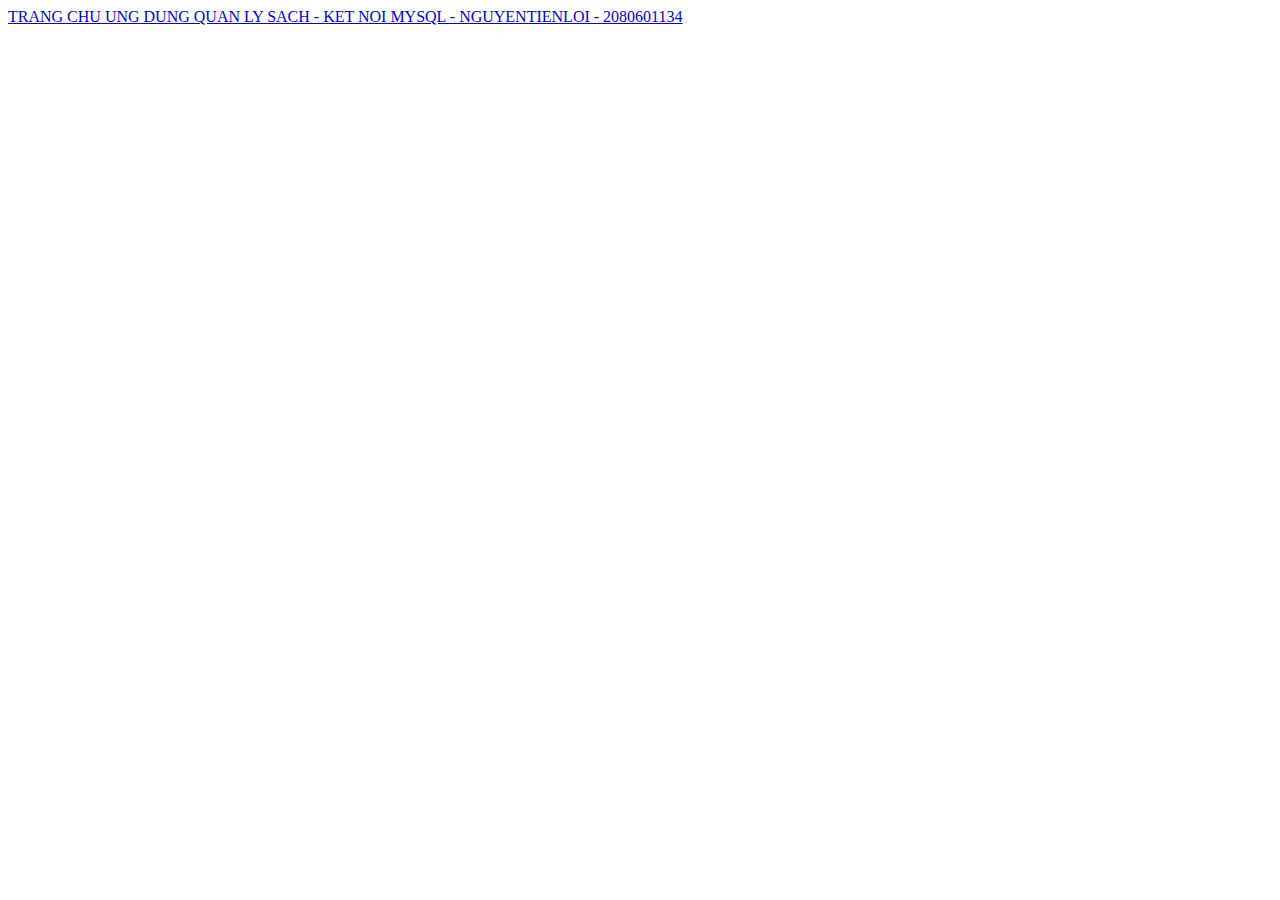
<file: src/main/resources/templates/home/index.html>
<!DOCTYPE html>
<html xmlns:th="http://www.thymeleaf.org">
<head>
    <meta charset="UTF-8">
    <title>UNG DUNG QUAN LY SACH</title>
    <th:block th:replace="layout :: link-css"></th:block>
</head>
<body>
<th:block th:replace="layout :: header"></th:block>
<div class="container">
    <nav class="navbar navbar-light bg-light">
        <div class="container-fluid">
            <a class="navbar-brand" href="#">
                TRANG CHU UNG DUNG QUAN LY SACH - KET NOI MYSQL - NGUYENTIENLOI - 2080601134
            </a>
        </div>
    </nav>
</div>
<th:block th:replace="layout :: footer"></th:block>
</body>
</html>
</file>
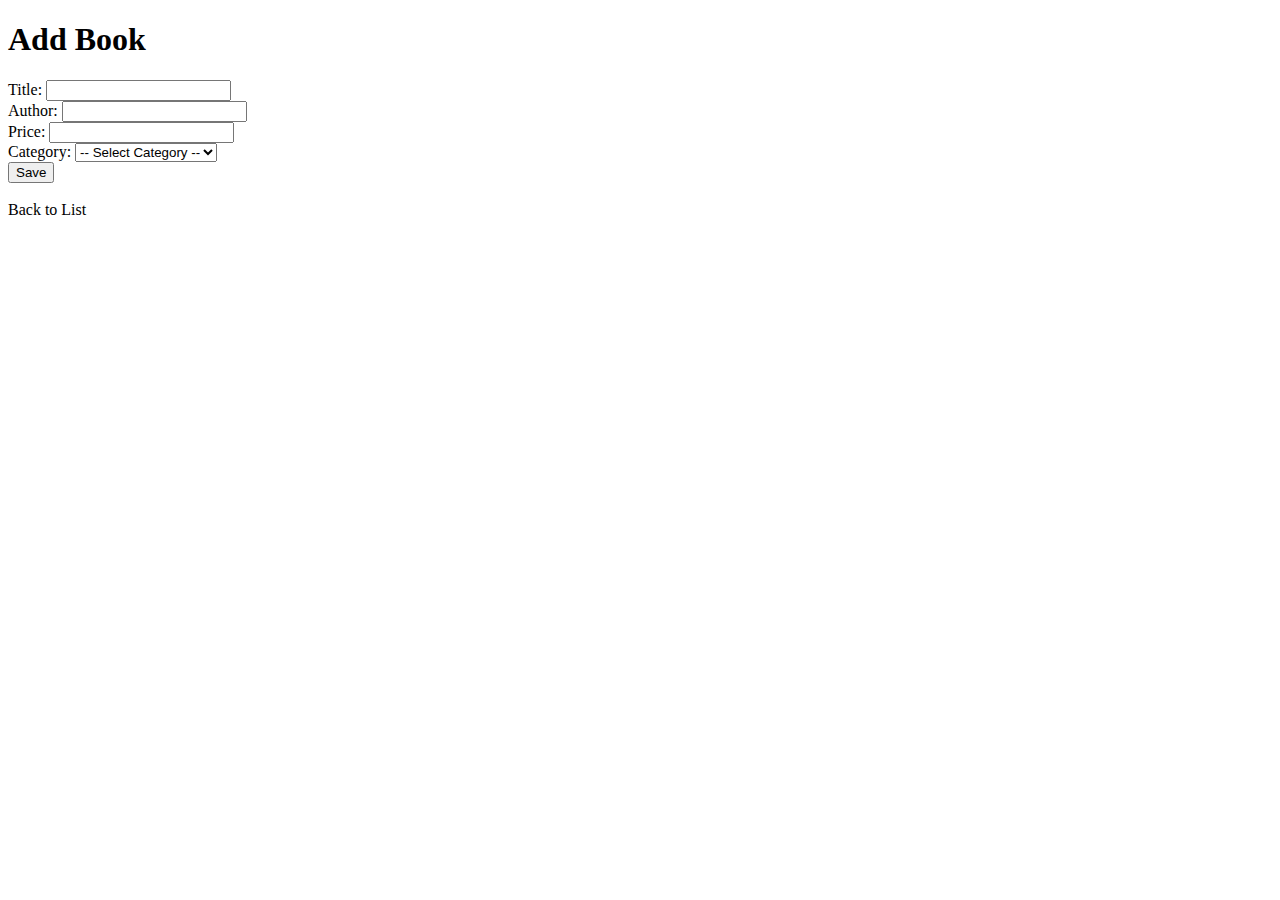
<file: src/main/resources/templates/book/add.html>
<!DOCTYPE html>
<html xmlns:th="http://www.thyneleaf.org">
<head>
    <meta charset="UTF-8">
    <th:block th:replace="layout :: link-css"></th:block>
    <title>Add Book</title>
</head>
<body>
<th:block th:replace="layout :: header"></th:block>
<div class="container">
    <h1>Add Book</h1>
    <form th:action="@{/book/add}" th:object="${book}" method="post">

        <div class="col-6 mb-3">
            <label class="form-label" for="title">Title:</label>
            <input class="form-control" type="text" th:field="*{title}" id="title">
            <span class="text-danger" th:if="${#fields.hasErrors('title')}" th:errors="*{title}"></span>
        </div>
        <div class="col-6 mb-3">
            <label class="form-label" for="author">Author:</label>
            <input class="form-control" type="text" th:field="*{author}" id="author">

        </div>
        <div class="col-6 mb-3">
            <label class="form-label" for="price">Price:</label>
            <input class="form-control" type="text" th:field="*{price}" id="price">
            <span class="text-danger" th:if="${#fields.hasErrors('price')}" th:errors="*{price}"></span>
        </div>
        <div class="col-6 mb-3">
            <label class="form-label" for="category">Category:</label>
            <select class="form-control" id="category" name="category.id">
                <option value="">-- Select Category --</option>
                <option th:each="category : ${categories}" th:value="${category.id}" th:text="${category.name}"></option>
            </select>
            <span class="text-danger" th:if="${#fields.hasErrors('category')}" th:errors="*{category}"></span>

        </div>
        <input type="submit" class="btn btn-primary" value="Save">

    </form>
    <br>
    <a th:href="@{/book}">Back to List</a>
</div>
<th:block th:replace="layout :: footer" ></th:block>
</body>
</html>
</file>
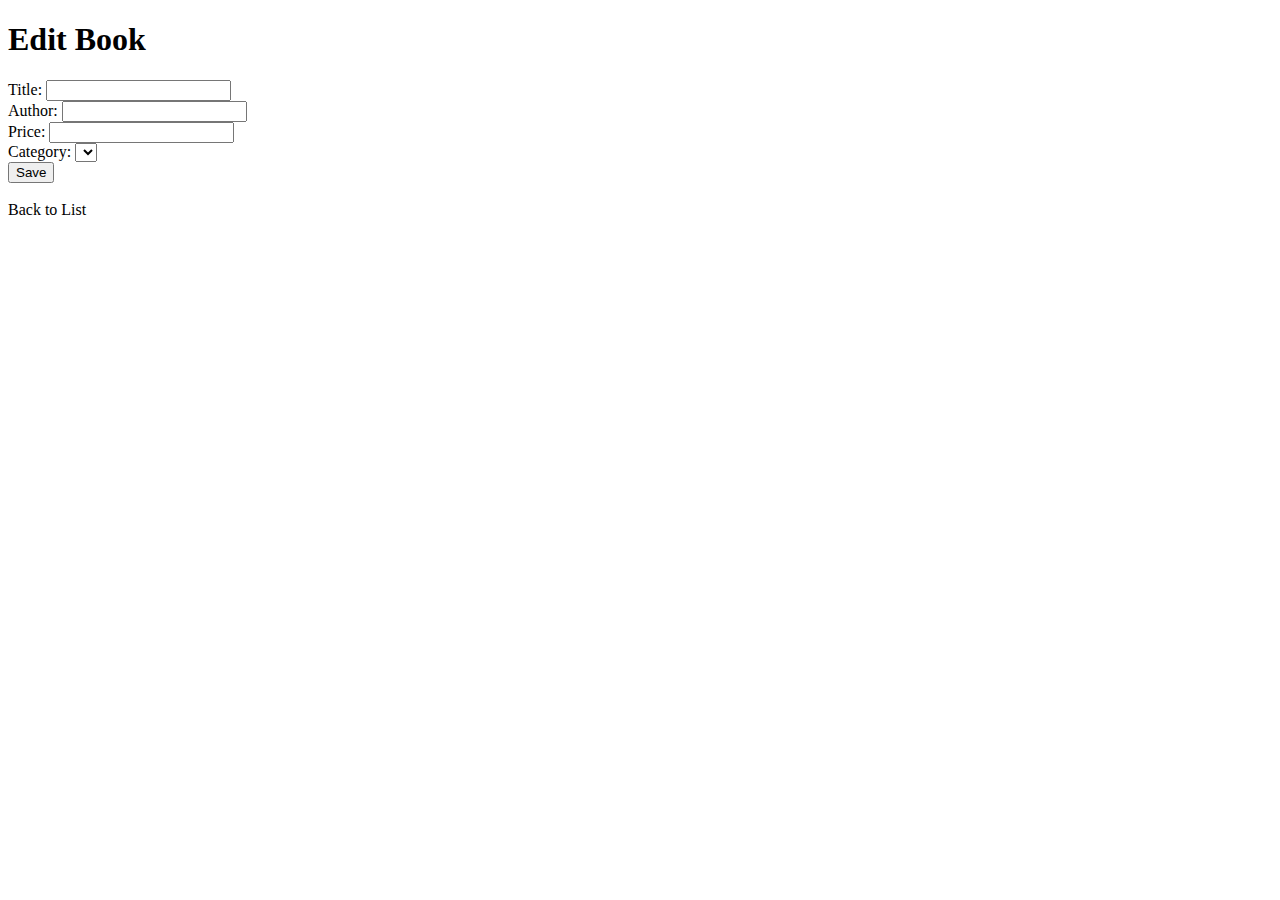
<file: src/main/resources/templates/book/edit.html>
<!DOCTYPE html>
<html xmlns:th="http://www.thyneleaf.org">
<head>
    <meta charset="UTF-8">
    <th:block th:replace="layout :: link-css"></th:block>
    <title>Edit Book</title>
</head>
<body>
<th:block th:replace="layout :: header"></th:block>
<div class="container">
    <h1>Edit Book</h1>
    <form th:action="@{/book/edit}" th:object="${book}" method="post">
        <input type="hidden" th:field="*{id}">
        <div class="col-6 mb-3">
            <label class="form-label" for="title">Title:</label>
            <input class="form-control" type="text" th:field="*{title}" id="title">
            <span class="text-danger" th:if="${#fields.hasErrors('title')}" th:errors="*{title}"></span>
        </div>
        <div class="col-6 mb-3">
            <label class="form-label" for="author">Author:</label>
            <input class="form-control" type="text" th:field="*{author}" id="author">
        </div>
        <div class="col-6 mb-3">
            <label class="form-label" for="price">Price:</label>
            <input class="form-control" type="text" th:field="*{price}" id="price">
            <span class="text-danger" th:if="${#fields.hasErrors('price')}" th:errors="*{price}"></span>
        </div>
        <div class="col-6 mb-3">
            <label class="form-label" for="category">Category:</label>
            <select class="form-control" name="category.id" id="category">

                <option th:each="category : ${categories}" th:value="${category.id}" th:text="${category.name}" th:selected="${category.id == book.category.id}"></option>
            </select>

            <span class="text-danger" th:if="${#fields.hasErrors('category.id')}" th:errors="*{category}"></span>
        </div>
        <input type="submit" value="Save">
    </form>
    <br>
    <a th:href="@{/book}">Back to List</a>
</div>
<th:block th:replace="layout :: footer"></th:block>
</body>
</html>
</file>
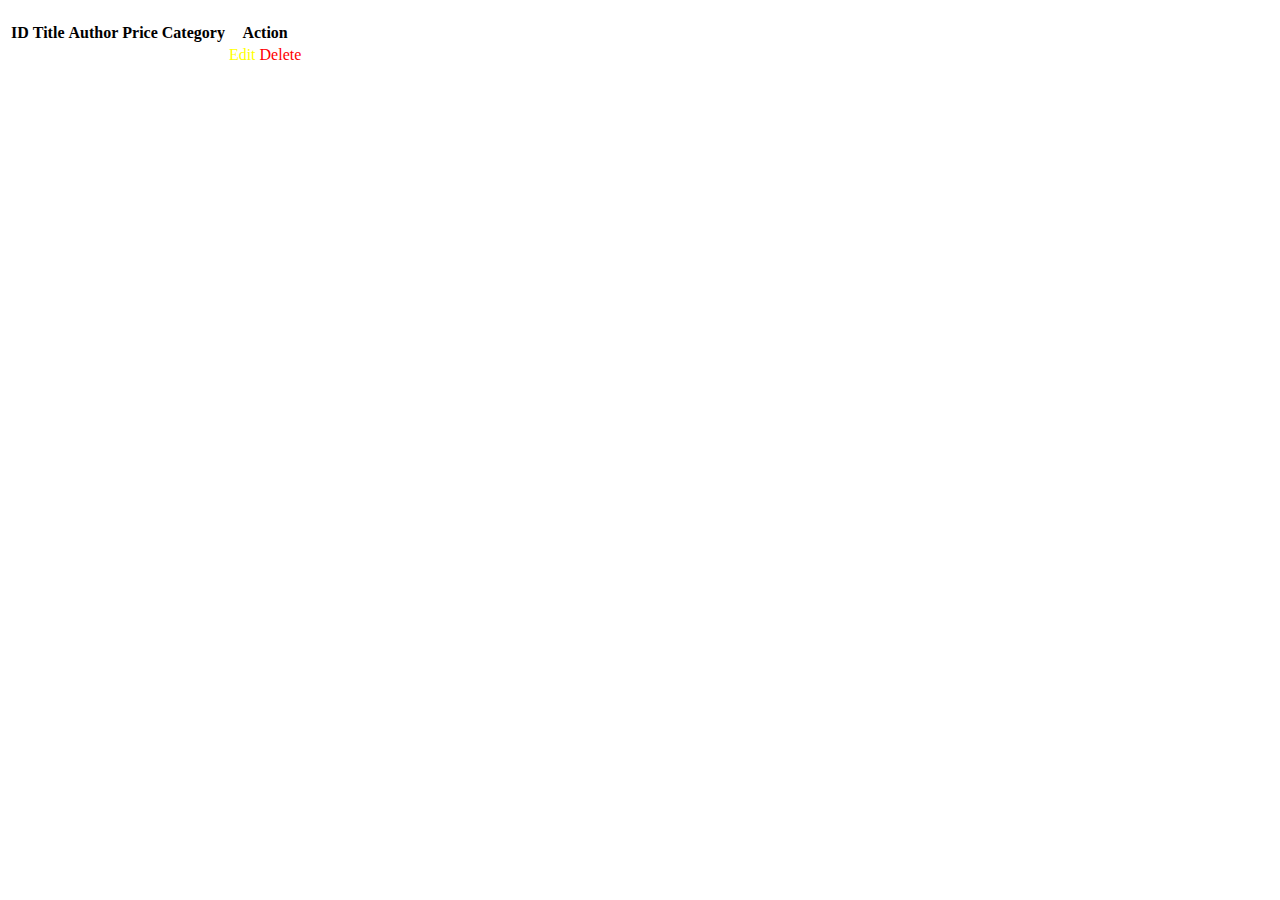
<file: src/main/resources/templates/book/list.html>
<!DOCTYPE html>
<html xmlns:th="http://www.thymeleaf.org"
      xmlns:sec="http://www.thymeleaf.org/thymeleaf-extras-springsecurity4"
      lang = "en">
<head>
    <meta charset="UTF-8">
    <title>My Book List</title>
    <th:block th:replace="layout :: link-css"></th:block>
</head>
<body>
<th:block th:replace="layout :: header"></th:block>
<div class="container">
    <h1 th:text=${title}></h1>
    <table class="table">
        <tr>
            <th>ID</th>
            <th>Title</th>
            <th>Author</th>
            <th>Price</th>
            <th>Category</th>
            <th sec:authorize="hasAnyAuthority('ADMIN')">Action</th>
        </tr>
        <tr th:each="book : ${books}">
            <td th:text="${book.id}"></td>
            <td th:text="${book.title}"></td>
            <td th:text="${book.author}"></td>
            <td th:text="${book.price} "></td>
            <td th:text="${book.category.name}"></td>

            <td sec:authorize="hasAnyAuthority('ADMIN')">
                <a style="color: yellow" th:href="@{/book/edit/{id}(id=${book.id})}" class="text-info">Edit</a>
                <a style="color: red" th:href="@{/book/delete/{id}(id=${book.id})}" onclick="deleteBook(this); return false;" class="text-danger" onsubmit="return confirm('Are you sure?')">Delete</a>
            </td>
        </tr>
    </table>
</div>

<script th:src="@{/js/jquery-3.7.0.slim.min.js}"></script>
<script th:inline="javascript">
    function deleteBook(link) {
      if (confirm('Are you sure ?')) {
        $.ajax({
          url: $(link).attr('href'),
          type: 'GET',
          success: result => {
            if (!result.success) {
              alert(result.message);
            } else {
              $(link).parent().parent().remove();
            }
          }
        })
      }
    }
 </script>



<th:block th:replace="layout :: footer"></th:block>
</body>
</html>
</file>
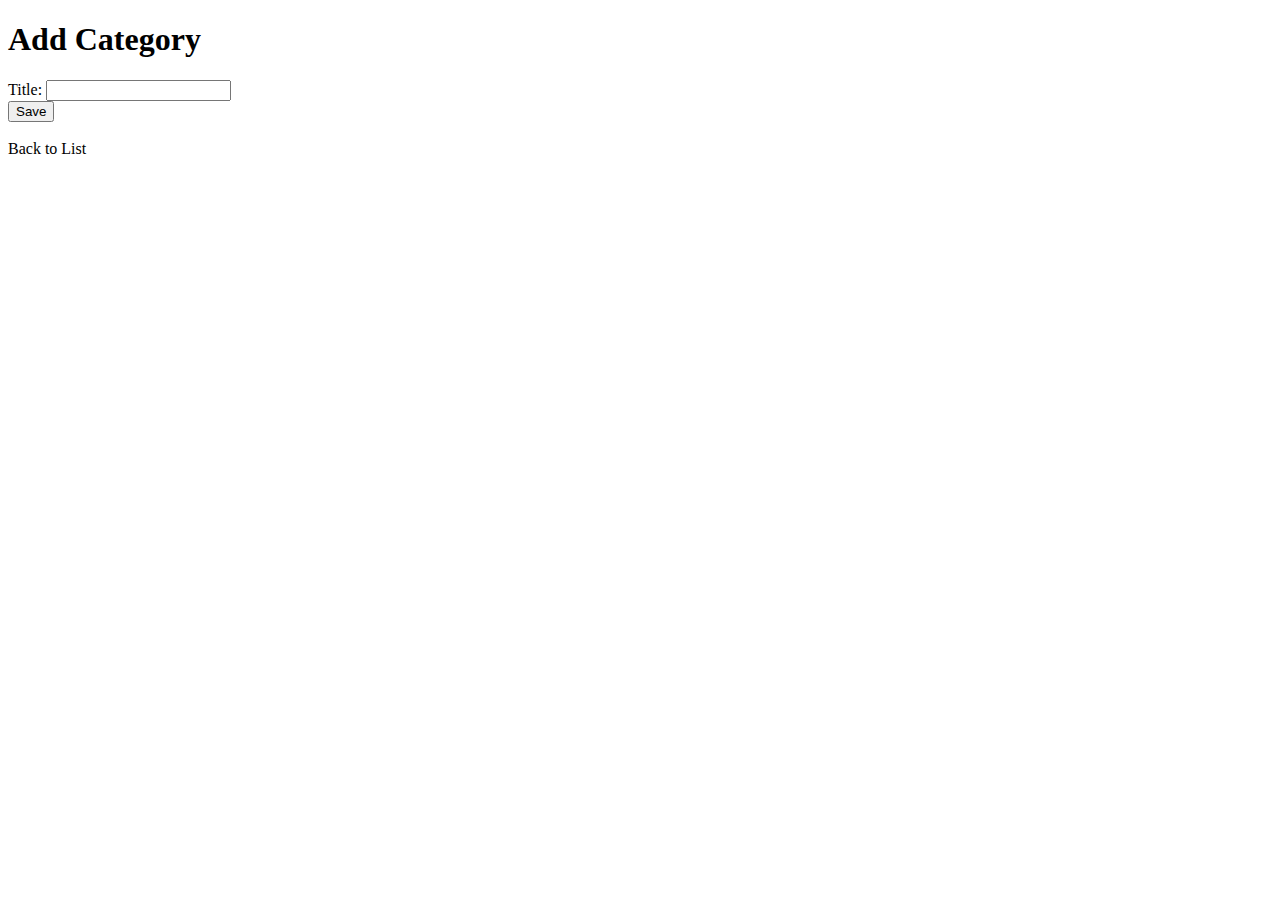
<file: src/main/resources/templates/category/add.html>
<!DOCTYPE html>
<html xmlns:th="http://www.thyneleaf.org">
<head>
    <meta charset="UTF-8">
    <th:block th:replace="layout :: link-css"></th:block>
    <title>Add Category</title>
</head>
<body>
<th:block th:replace="layout :: header"></th:block>
<div class="container">
    <h1>Add Category</h1>
    <form th:action="@{/categories/add}" th:object="${category}" method="post">

        <div class="col-6 mb-3">
            <label class="form-label" for="name">Title:</label>
            <input class="form-control" type="text" th:field="*{name}" id="name">
            <span class="text-danger" th:if="${#fields.hasErrors('name')}" th:errors="*{name}"></span>
        </div>

        <input type="submit" class="btn btn-primary" value="Save">

    </form>
    <br>
    <a th:href="@{/categories}">Back to List</a>
</div>
<th:block th:replace="layout :: footer" ></th:block>
</body>
</html>
</file>
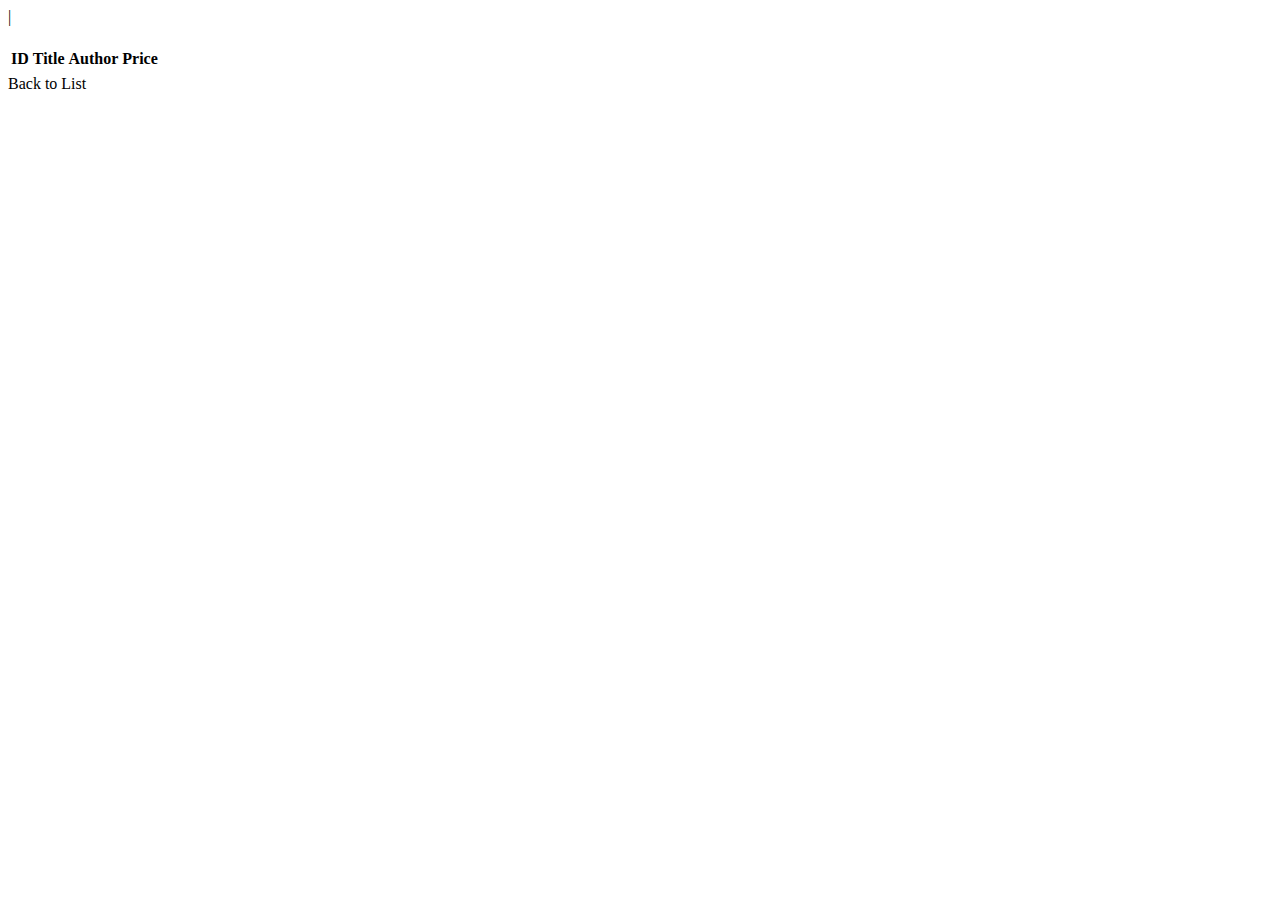
<file: src/main/resources/templates/category/details.html>
<!DOCTYPE html>
<html xmlns:th="http://www.thymeleaf.org">|
<head>
    <meta charset="UTF-8">
    <title>My Book List</title>
    <th:block th:replace="layout :: link-css"></th:block>
</head>
<body>
<th:block th:replace="layout :: header"></th:block>
<div class="container">
    <h1 th:text=${title}></h1>
    <table class="table">
        <tr>
            <th>ID</th>
            <th>Title</th>
            <th>Author</th>
            <th>Price</th>

        </tr>
        <tr th:each="book : ${list}">
            <td th:text="${book.id}"></td>
            <td th:text="${book.title}"></td>
            <td th:text="${book.author}"></td>
            <td th:text="${book.price} "></td>
        </tr>
    </table>
    <a th:href="@{/categories}">Back to List</a>
</div>
<th:block th:replace="layout :: footer"></th:block>
</body>
</html>
</file>
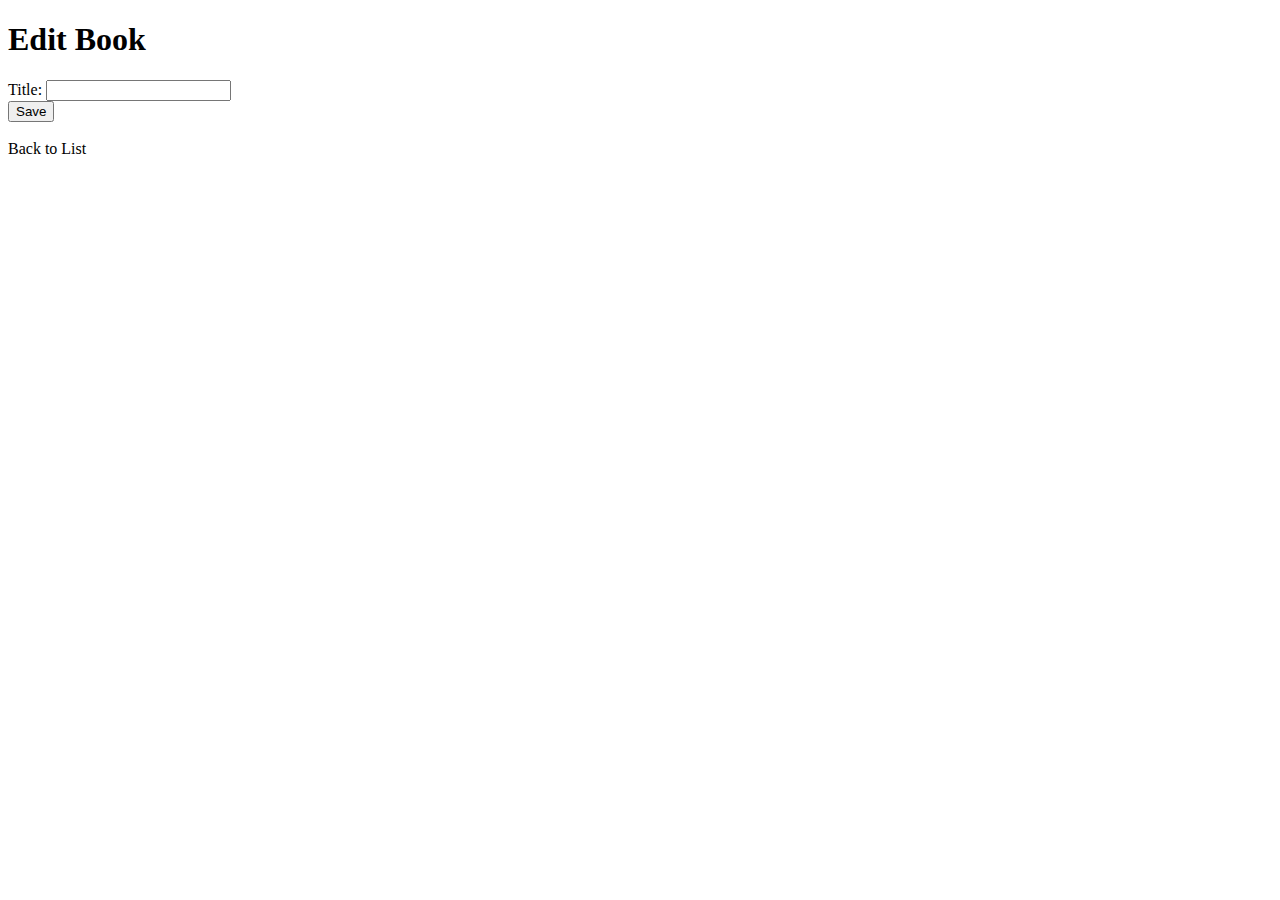
<file: src/main/resources/templates/category/edit.html>
<!DOCTYPE html>
<html xmlns:th="http://www.thyneleaf.org">
<head>
  <meta charset="UTF-8">
  <th:block th:replace="layout :: link-css"></th:block>
  <title>Edit Book</title>
</head>
<body>
<th:block th:replace="layout :: header"></th:block>
<div class="container">
  <h1>Edit Book</h1>
  <form th:action="@{/categories/edit}" th:object="${category}" method="post">
    <input type="hidden" th:field="*{id}">
    <div class="col-6 mb-3">
      <label class="form-label" for="name">Title:</label>
      <input class="form-control" type="text" th:field="*{name}" id="name">
      <span class="text-danger" th:if="${#fields.hasErrors('name')}" th:errors="*{name}"></span>
    </div>

    <input type="submit" value="Save">
  </form>
  <br>
  <a th:href="@{/categories}">Back to List</a>
</div>
<th:block th:replace="layout :: footer"></th:block>
</body>
</html>
</file>
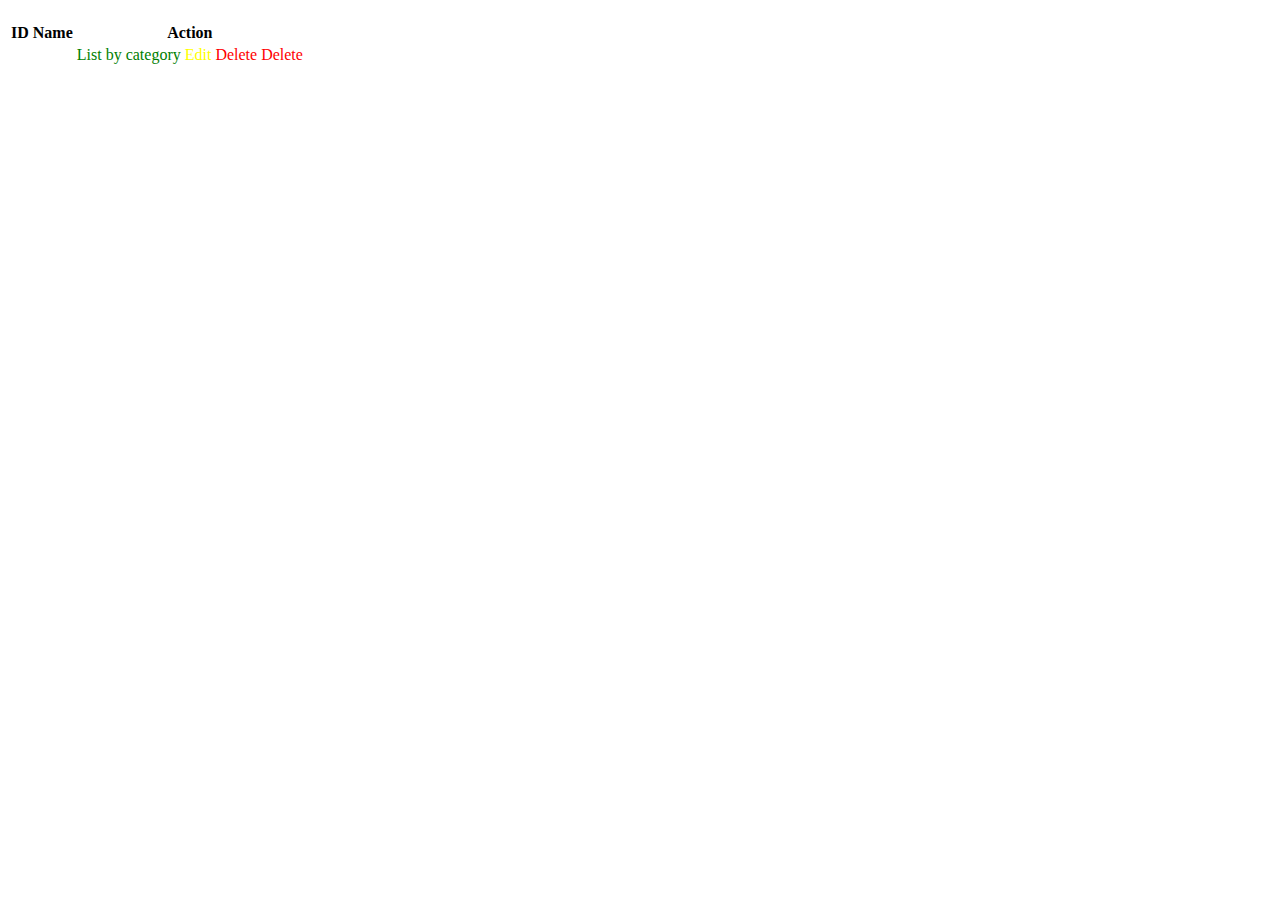
<file: src/main/resources/templates/category/list.html>
<!DOCTYPE html>
<html xmlns:th="http://www.thymeleaf.org"
      xmlns:sec="http://www.thymeleaf.org/thymeleaf-extras-springsecurity4"
      lang = "en">
<head>
    <meta charset="UTF-8">
    <title>My Categories List</title>
    <th:block th:replace="layout :: link-css"></th:block>
</head>
<body>
<th:block th:replace="layout :: header"></th:block>
<div class="container">
    <h1 th:text=${title}></h1>
    <table class="table">
        <tr>
            <th>ID</th>
            <th>Name</th>
            <th sec:authorize="hasAnyAuthority('ADMIN')">Action</th>

        </tr>
        <tr th:each="category : ${categories}">
            <td th:text="${category.id}"></td>
            <td th:text="${category.name}"></td>
            <td sec:authorize="hasAnyAuthority('ADMIN')">
                <a style="color: green" th:href="@{/categories/details/{id}(id=${category.id})}">List by category</a>
                <a style="color: yellow" th:href="@{/categories/edit/{id}(id=${category.id})}">Edit</a>
                <a style="color: red" th:href="@{/categories/delete/{id}(id=${category.id})}" onclick="return confirm('Are you sure?')">Delete</a>
                <a style="color: red" th:href="@{/categories/delete/{id}(id=${category.id})}" onclick="deleteCategory(this); return false;" class="text-danger" onsubmit="return confirm('Are you sure?')">Delete</a>

            </td>
        </tr>
    </table>
</div>

<script th:src="@{/js/jquery-3.7.0.slim.min.js}"></script>
<script th:inline="javascript">
    function deleteCategory(link) {
      if (confirm('Are you sure ?')) {
        $.ajax({
          url: $(link).attr('href'),
          type: 'DELETE',
          success: result => {
            if (!result.success) {
              alert(result.message);
            } else {
              $(link).parent().parent().remove();
            }
          }
        })
      }
    }
 </script>

<th:block th:replace="layout :: footer"></th:block>
</body>
</html>
</file>
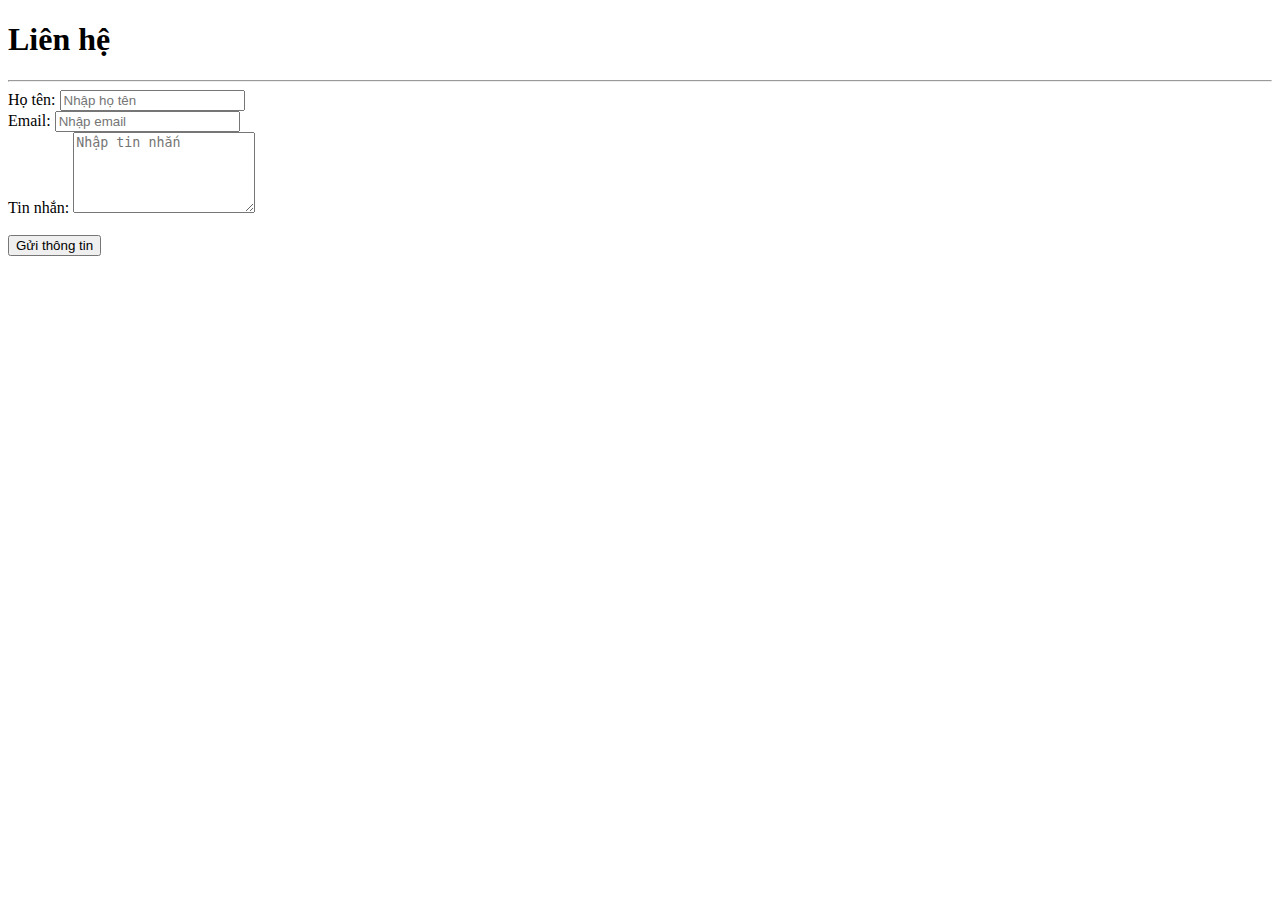
<file: src/main/resources/templates/home/contact.html>
<!doctype html>
<html lang="en">
<head>
    <meta charset="UTF-8">
    <meta content="width=device-width, user-scalable=no, initial-scale=1.0, maximum-scale=1.0, minimum-scale=1.0"
          name="viewport">
    <meta content="ie=edge" http-equiv="X-UA-Compatible">
    <title>Contact Form</title>
    <link href="https://cdn.jsdelivr.net/npm/bootstrap@5.0.2/dist/css/bootstrap.min.css" rel="stylesheet" integrity="sha384-EVSTQN3/azprG1Anm3QDgpJLIm9Nao0Yz1ztcQTwFspd3yD65VohhpuuCOmLASjC" crossorigin="anonymous">
</head>
<body>
<div class="container">
    <div class="row">
        <div class="col-md-6 offset-md-3">
            <h1 class="text-center">Liên hệ</h1>
            <hr>
            <form action="#" method="post" th:action="@{/contact}" th:object="${contact}">
                <div class="form-group">
                    <label for="name">Họ tên:</label>
                    <input class="form-control" id="name" placeholder="Nhập họ tên" th:field="*{name}" type="text">
                </div>
                <div class="form-group">
                    <label for="email">Email:</label>
                    <input class="form-control" id="email" placeholder="Nhập email" th:field="*{email}" type="email">
                </div>
                <div class="form-group">
                    <label for="message">Tin nhắn: </label>
                    <textarea class="form-control" id="message" placeholder="Nhập tin nhắn" rows="5"
                              th:field="*{message}"></textarea>
                </div>
                <br>
                <button type="submit" class="btn btn-primary"> Gửi thông tin</button>
            </form>
        </div>
    </div>
</div>
</body>
</html>
</file>
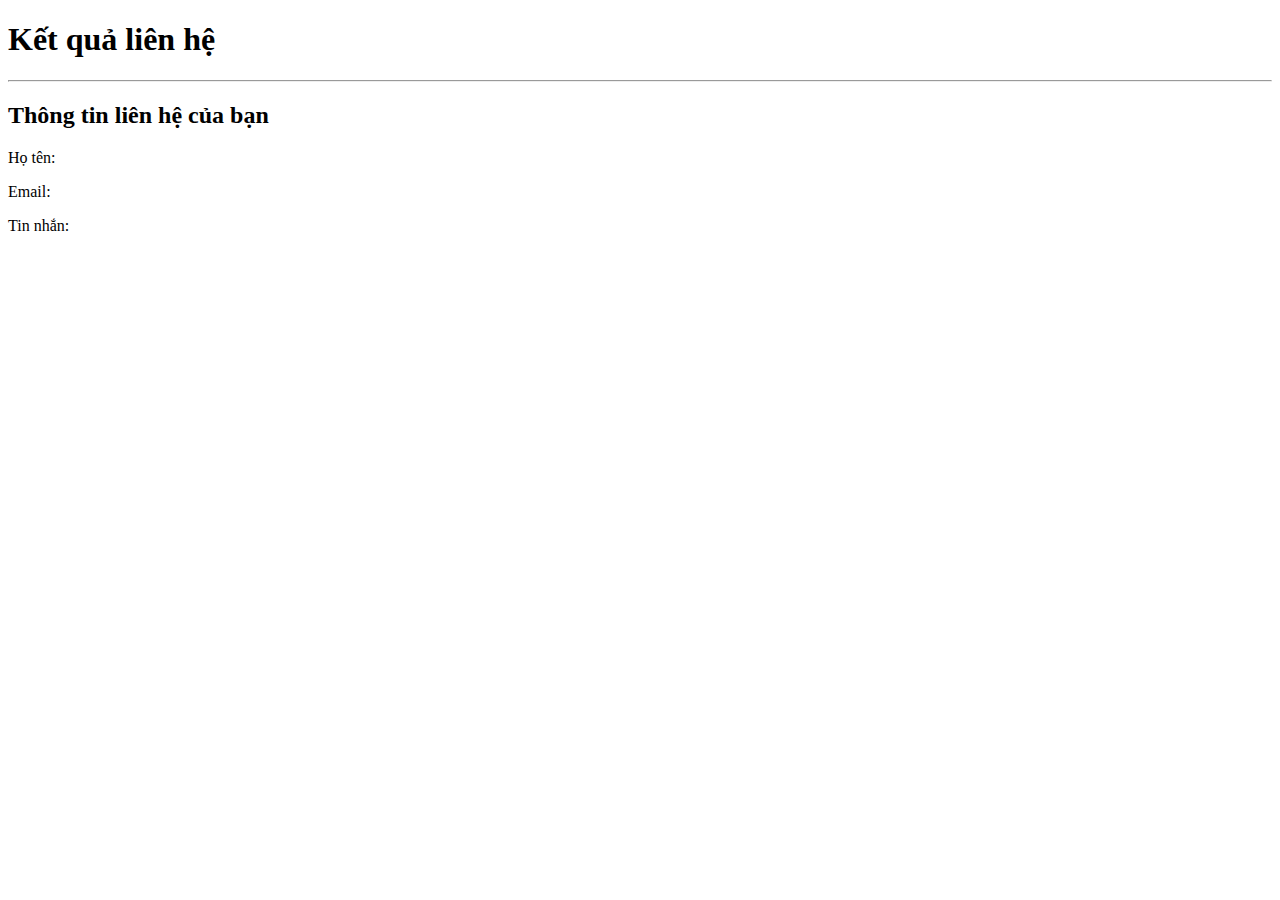
<file: src/main/resources/templates/home/result.html>
<!doctype html>
<html lang="en">
<head>
  <meta charset="UTF-8">
  <meta content="width=device-width, user-scalable=no, initial-scaled = 1.0, maximum-scaled = 1.0, minimum-scaled = 1.0"
        name="viewport">
  <meta content="ie=edge" http-equiv="X-UA-Compatible">
  <title>Contact Form Result</title>
  <link href="https://cdn.jsdelivr.net/npm/bootstrap@5.0.2/dist/css/bootstrap.min.css" rel="stylesheet" integrity="sha384-EVSTQN3/azprG1Anm3QDgpJLIm9Nao0Yz1ztcQTwFspd3yD65VohhpuuCOmLASjC" crossorigin="anonymous">
</head>
<body>
<div class="container">
  <div class="row">
    <div class="col-md-6 offset-md-3">
      <h1 class="text-center">Kết quả liên hệ</h1>
      <hr>
      <div class="card">
        <div class="card-body">
          <h2 class="card-title">Thông tin liên hệ của bạn</h2>
          <div class="form-group">
            <label for= "name">Họ tên:</label>
            <p class="form-control-static" th:text = "${contact.name}"></p>
          </div>
          <div class="form-group">
            <label for= "email">Email:</label>
            <p class="form-control-static" th:text="${contact.email}"></p>
          </div>
          <div class="form-group">
            <label for= "message">Tin nhắn:</label>
            <p class="form-control-static" th:text="${contact.message}"></p>
          </div>
        </div>
      </div>
    </div>
  </div>
</div>
</body>
</html>
</file>
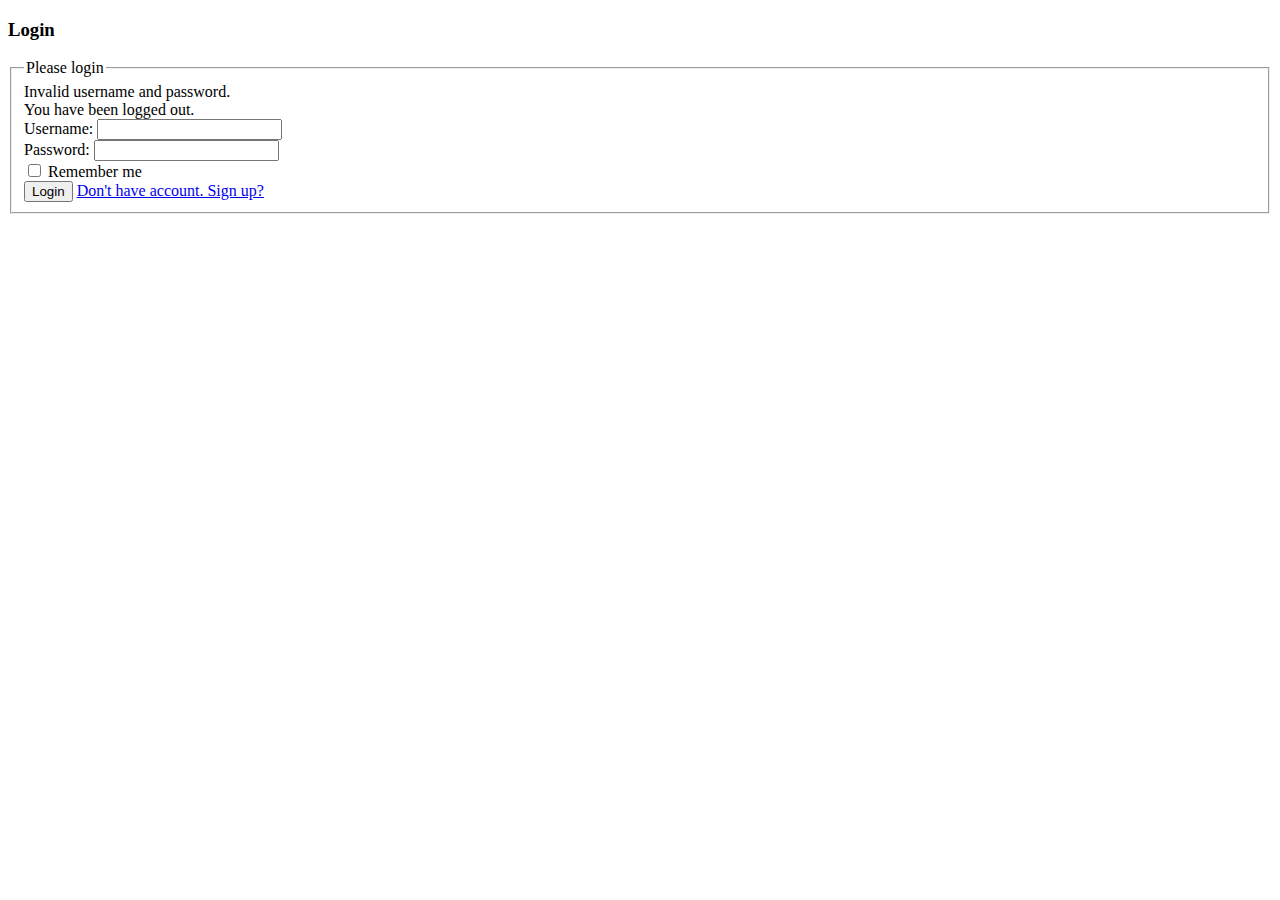
<file: src/main/resources/templates/user/login.html>
<!DOCTYPE html>
<html lang="en"
      xmlns:th="http://www.thymeleaf.org">
<head>
    <meta charset="UTF-8">
    <meta http-equiv="X-UA-Compatible" content="IE=edge">
    <meta name="viewport" content="width=device-width, initial-scale=1.0">
    <title>Login</title>
    <th:block th:replace="~{layout :: link-css}"></th:block>
</head>
<body>
<th:block th:replace="~{layout :: header}"></th:block>
<div class="container">
    <div class="row justify-content-center">
        <div class="col-lg-6 col-md-8">
            <h3 class="card-title text-center">Login</h3>
            <form th:action="@{/login}" method="post">
                <fieldset>
                    <legend>Please login</legend>
                    <div th:if="${param.error}" class="alert alert-danger">
                        Invalid username and password.
                    </div>
                    <div th:if="${param.logout}" class="alert alert-success">
                        You have been logged out.
                    </div>
                    <div class="mb-3">
                        <label for="username" class="form-label">Username:</label>
                        <input type="text" required class="form-control" id="username" name="username">
                    </div>
                    <div class="mb-3">
                        <label for="password" class="form-label">Password:</label>
                        <input type="password" required class="form-control" id="password" name="password">
                    </div>
                    <div class="mb-3">

                        <input type="checkbox" name="remember-me" id="remember-me">
                        <label for="remember-me">Remember me</label>
                    </div>
                    <div class="d-grid gap-2 form-action">
                        <button type="submit" class="btn btn-primary">Login</button>
                        <a class="text-primary text-center" href="/register">Don't have account. Sign up?</a>
                    </div>
                </fieldset>
            </form>
        </div>
    </div>
</div>
<th:block th:replace="~{layout :: footer}"></th:block>
</body>
</html>
</file>
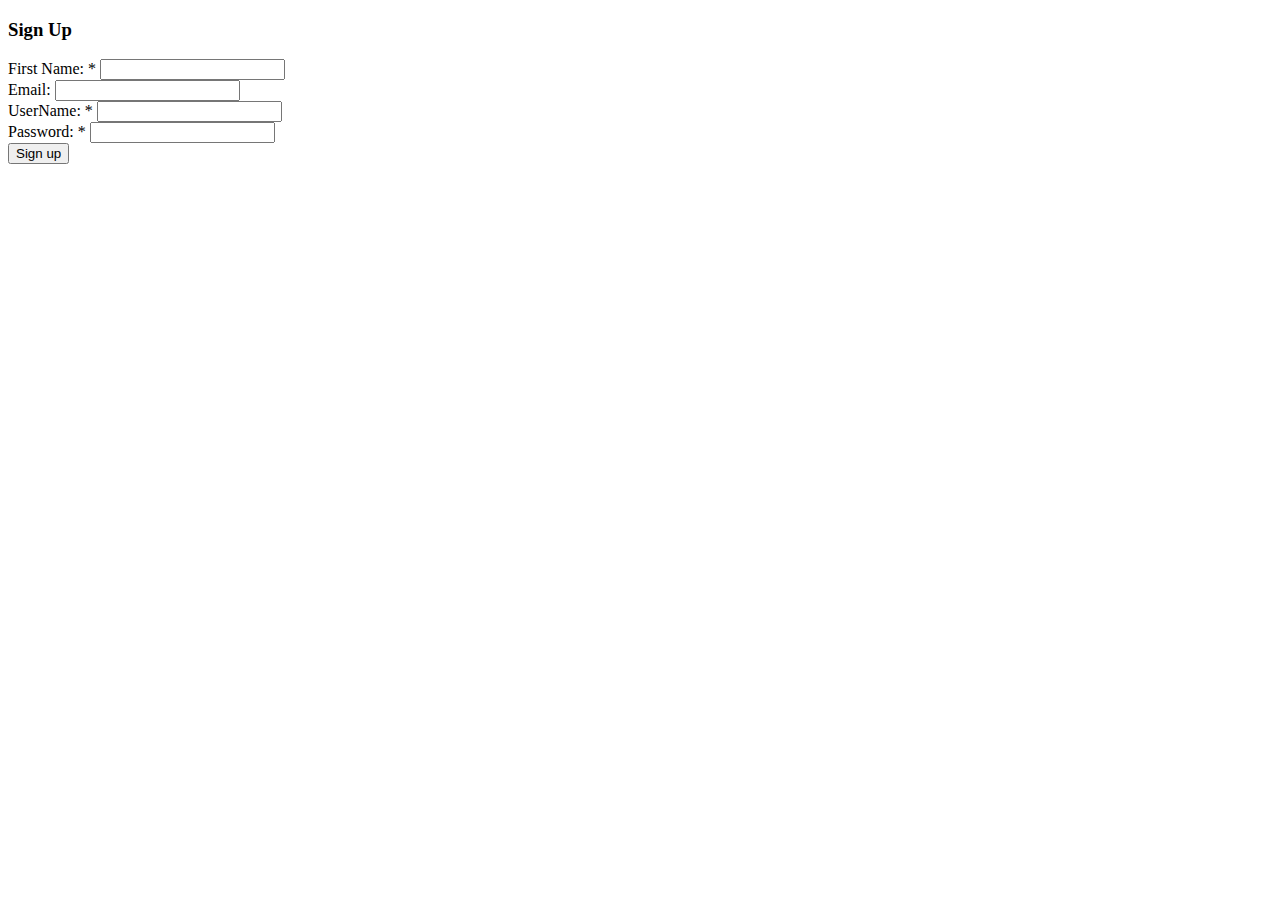
<file: src/main/resources/templates/user/register.html>
<!DOCTYPE html>
<html lang="en"
      xmlns:th="http://www.thymeleaf.org">
<head>
  <meta charset="UTF-8">
  <meta http-equiv="X-UA-Compatible" content="IE=edge">
  <meta name="viewport" content="width=device-width, initial-scale=1.0">
  <title>Sign Up</title>
  <th:block th:replace="~{layout :: link-css}"></th:block>
</head>
<body>
<th:block th:replace="~{layout :: header}"></th:block>
<div class="container">
  <div class="row justify-content-center">
    <div class="col-lg-6 col-md-8">
      <h3 class="card-title text-center">Sign Up</h3>
      <form th:action="@{/register}" th:object="${user}" method="post">

        <div class="mb-3">
          <label for="name" class="form-label">First Name:</label>
          <span class="text-danger">*</span>
          <input type="text" class="form-control" th:field="*{name}" id="name">
          <span class="text-danger" th:if="${#fields.hasErrors('name')}" th:errors="*{name}"></span>
        </div>
        <div class="mb-3">
          <label for="email" class="form-label">Email:</label>
          <input type="email" class="form-control" th:field="*{email}" id="email">
          <span class="text-danger" th:if="${#fields.hasErrors('email')}" th:errors="*{email}"></span>
        </div>
        <div class="mb-3">
          <label for="username" class="form-label">UserName:</label>
          <span class="text-danger">*</span>
          <input type="text" class="form-control" th:field="*{username}" id="username">
          <span class="text-danger" th:if="${#fields.hasErrors('username')}" th:errors="*{username}"></span>
        </div>
        <div class="mb-3">
          <label for="password" class="form-label">Password:</label>
          <span class="text-danger">*</span>
          <input type="password" class="form-control" th:field="*{password}" id="password">
          <span class="text-danger" th:if="${#fields.hasErrors('password')}" th:errors="*{password}"></span>
        </div>
        <div class="d-grid gap-2">
          <button type="submit" class="btn btn-info">Sign up</button>
        </div>

      </form>
    </div>
  </div>
</div>
<th:block th:replace="~{layout :: footer}"></th:block>
</body>
</html>
</file>
